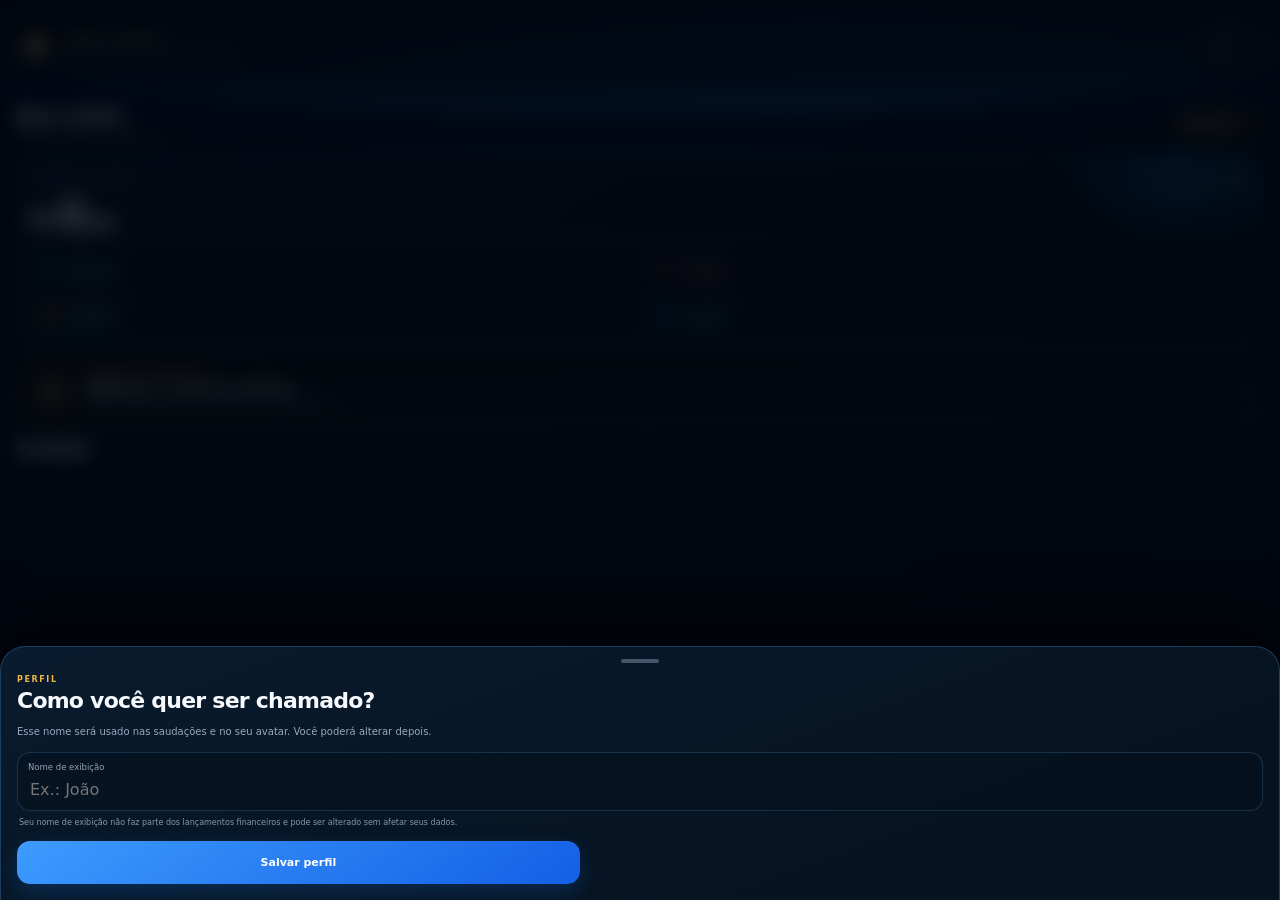
<file: index.html>
<!doctype html>
<html lang="pt-BR">
<head>
<meta charset="utf-8">
<meta name="viewport" content="width=device-width,initial-scale=1,viewport-fit=cover">
<meta name="theme-color" content="#050b14">
<meta name="apple-mobile-web-app-capable" content="yes">
<meta name="apple-mobile-web-app-status-bar-style" content="black-translucent">
<meta name="apple-mobile-web-app-title" content="Orion">
<link rel="manifest" href="./manifest.webmanifest?v=0205">
<link rel="apple-touch-icon" href="./assets/apple-touch-icon-v040.png">
<title>Orion Finance</title>
<script>
  location.replace('./mobile/');
</script>
</head>
<body style="margin:0;background:#050b14;color:#eef4ff;font-family:-apple-system,BlinkMacSystemFont,Segoe UI,sans-serif">
  <main style="min-height:100vh;display:grid;place-items:center"><a href="./mobile/" style="color:#f2c35a">Abrir Orion Finance</a></main>
</body>
</html>
</file>
<file: mobile/orion-v0205.css>
:root{
  --bg:#020912;--bg-2:#04111e;--surface:#071726;--surface-2:#0a1b2d;--surface-3:#0d2136;
  --line:rgba(78,125,177,.34);--line-strong:rgba(29,145,255,.72);--text:#f7f9fd;--muted:#99a8bd;--muted-2:#6f8098;
  --blue:#2993ff;--blue-2:#0c6ff2;--cyan:#42c7ff;--gold:#f0b743;--gold-soft:#ffda7a;--green:#48db9d;--red:#ff665e;--orange:#ff8a31;--purple:#a667ff;
  --safe-top:env(safe-area-inset-top,0px);--safe-bottom:env(safe-area-inset-bottom,0px);--page-pad:16px;--nav-h:70px;
  --r-xl:26px;--r-lg:21px;--r-md:16px;--r-sm:13px;color-scheme:dark;
}
*{box-sizing:border-box;min-width:0}html,body{width:100%;height:100%;margin:0;overflow:hidden;background:var(--bg);color:var(--text);font-family:-apple-system,BlinkMacSystemFont,"SF Pro Display","SF Pro Text",Inter,system-ui,sans-serif;-webkit-text-size-adjust:100%;text-rendering:optimizeLegibility}
body{overscroll-behavior:none}body.modal-open{overflow:hidden;touch-action:none}button,input,select,textarea{font:inherit;color:inherit}button{border:0;background:none;padding:0;cursor:pointer;-webkit-tap-highlight-color:transparent}input,select,textarea{font-size:16px}svg{display:block;fill:none;stroke:currentColor;stroke-width:1.8;stroke-linecap:round;stroke-linejoin:round}.hidden{display:none!important}.positive{color:var(--green)!important}.negative{color:var(--red)!important}.neutral{color:#dce5f2!important}.accent{color:var(--gold)!important}

/* Shell / cosmic atmosphere */
.app-shell{position:relative;width:100%;height:100dvh;overflow:hidden;background:
 radial-gradient(circle at 84% 3%,rgba(24,118,255,.19) 0 1px,transparent 2px),radial-gradient(circle at 67% 12%,rgba(255,204,83,.9) 0 1px,transparent 2.2px),radial-gradient(circle at 13% 23%,rgba(89,167,255,.45) 0 1px,transparent 2px),radial-gradient(circle at 77% 37%,rgba(75,160,255,.2) 0 1px,transparent 2px),linear-gradient(180deg,#020812 0%,#03101c 44%,#020812 100%)}
.app-shell::before{content:"";position:fixed;z-index:0;left:-18%;right:-18%;top:-190px;height:300px;border-radius:50%;border-bottom:1px solid rgba(63,164,255,.7);background:radial-gradient(ellipse at 60% 84%,rgba(10,70,132,.65),rgba(4,28,54,.82) 44%,rgba(0,8,17,.12) 68%,transparent 69%);box-shadow:0 28px 65px rgba(0,92,220,.20),inset 0 -2px 17px rgba(85,184,255,.38);pointer-events:none}
.app-shell::after{content:"";position:fixed;z-index:0;inset:0;pointer-events:none;background:linear-gradient(120deg,transparent 67%,rgba(240,183,67,.018));}
.app-header{position:relative;z-index:20;height:calc(104px + var(--safe-top));padding:calc(13px + var(--safe-top)) var(--page-pad) 10px;display:grid;grid-template-columns:minmax(0,1fr) auto;align-items:center;gap:12px;border-bottom:1px solid rgba(54,98,143,.28);background:linear-gradient(180deg,rgba(1,8,16,.68),rgba(2,10,18,.38));backdrop-filter:blur(12px)}
.brand{display:flex;align-items:center;gap:11px;text-align:left;overflow:hidden}.brand-star{flex:0 0 46px;width:46px;height:46px;display:grid;place-items:center;filter:drop-shadow(0 0 12px rgba(240,183,67,.28))}.brand-star svg{width:46px;height:46px;stroke:none}.brand-copy{display:flex;flex-direction:column;overflow:hidden}.brand-copy small{font-size:9px;font-weight:850;letter-spacing:.27em;color:var(--gold-soft);white-space:nowrap}.brand-copy strong{font-size:22px;line-height:1.05;letter-spacing:-.035em;margin-top:3px;white-space:nowrap;overflow:hidden;text-overflow:ellipsis}.brand-copy em{margin-top:4px;color:#a6b9d3;font-size:7.5px;font-style:normal;letter-spacing:.25em;white-space:nowrap}.brand-copy strong{display:none}.brand-copy em{font-size:8px}
.header-actions{display:flex;justify-content:flex-end}.profile-switch{height:48px;display:grid;grid-template-columns:34px 12px;align-items:center;gap:6px;padding:6px 9px;border:1px solid rgba(240,183,67,.55);border-radius:17px;background:rgba(7,19,33,.68);box-shadow:inset 0 1px rgba(255,255,255,.03)}.profile-switch>span{width:34px;height:34px;border:1px solid rgba(240,183,67,.6);border-radius:50%;display:grid;place-items:center;font-weight:800}.profile-switch svg{width:12px;height:12px;color:#9caec4}
.viewport{position:absolute;z-index:2;top:calc(104px + var(--safe-top));left:0;right:0;bottom:calc(var(--nav-h) + var(--safe-bottom) + 12px);overflow:hidden}.view{display:none;width:100%;height:100%;padding:16px var(--page-pad) 24px;overflow-x:hidden;overflow-y:auto;overscroll-behavior-y:contain;scrollbar-width:none;-webkit-overflow-scrolling:touch}.view::-webkit-scrollbar,.scroll-list::-webkit-scrollbar,.account-profile-scroll::-webkit-scrollbar,.sheet::-webkit-scrollbar{display:none}.view.active{display:block}#movementsView.active{display:grid;grid-template-rows:auto auto minmax(0,1fr);gap:10px;overflow:hidden;padding-bottom:8px}

/* Shared */
.section-block{margin-top:18px}.section-heading{display:flex;align-items:flex-start;justify-content:space-between;gap:12px;margin-bottom:10px}.section-heading h2{margin:0;font-size:21px;line-height:1.08;letter-spacing:-.035em}.section-subtitle{display:block;margin-top:4px;color:var(--muted);font-size:10px;line-height:1.35}.text-action{color:#4a9cff;font-size:12px;font-weight:750;white-space:nowrap}.empty-state{padding:23px 16px;text-align:center;color:var(--muted);font-size:11px;line-height:1.5}.empty-state strong{display:block;margin-bottom:5px;color:var(--text);font-size:14px}.list-card{border:1px solid var(--line);border-radius:var(--r-lg);background:rgba(6,18,31,.78)}

/* Home */
.home-greeting-row{display:flex;align-items:center;justify-content:space-between;gap:12px;margin-bottom:12px}.home-greeting-row h1{margin:0;font-size:25px;line-height:1.04;letter-spacing:-.04em}.home-greeting-row p{margin:5px 0 0;color:var(--muted);font-size:11px}.month-status-pill{height:38px;display:flex;align-items:center;gap:8px;padding:0 13px;border:1px solid rgba(240,183,67,.48);border-radius:999px;background:rgba(71,51,13,.18);color:#f0c66c;box-shadow:0 0 24px rgba(240,183,67,.05)}.month-status-pill>span{width:7px;height:7px;border-radius:50%;background:var(--gold);box-shadow:0 0 9px rgba(240,183,67,.6)}.month-status-pill b{font-size:10px}.month-status-pill i{font-size:17px;font-style:normal}
.balance-card{position:relative;overflow:hidden;padding:17px 16px 15px;border:1px solid rgba(28,149,255,.72);border-radius:24px;background:linear-gradient(150deg,rgba(6,24,42,.97),rgba(4,17,30,.96));box-shadow:0 18px 46px rgba(0,0,0,.28),inset 0 1px rgba(120,191,255,.08)}.balance-card::before{content:"";position:absolute;right:-38px;top:-73px;width:260px;height:170px;border-radius:50%;border-bottom:2px solid rgba(67,169,255,.65);background:radial-gradient(ellipse at 45% 70%,rgba(8,69,125,.78),rgba(5,31,56,.75) 50%,transparent 67%);box-shadow:0 22px 30px rgba(0,104,220,.16)}.balance-card::after{content:"";position:absolute;right:46px;top:54px;width:102px;height:1px;background:linear-gradient(90deg,transparent,rgba(255,224,136,.2),#ffd462);transform:rotate(-24deg);filter:drop-shadow(0 0 6px rgba(255,211,99,.55))}.balance-topline{position:relative;z-index:2;display:flex;align-items:center;justify-content:space-between}.balance-label{font-size:8.5px;letter-spacing:.24em;color:#bdcce0}.ghost-icon{width:32px;height:32px;display:grid;place-items:center;color:#93a8c2}.ghost-icon svg{width:20px;height:20px}.hero-money{position:relative;z-index:2;display:block;margin:17px 0 15px;font-size:54px;line-height:.92;letter-spacing:-.06em;font-weight:720}.money-symbol{font-size:.48em;vertical-align:.2em;margin-right:4px}.money-cents{font-size:.48em}.balance-metrics{position:relative;z-index:2;display:grid;grid-template-columns:1fr 1fr;gap:7px;padding-top:9px;border-top:1px solid rgba(111,158,208,.24)}.balance-metrics>div{display:grid;grid-template-columns:34px minmax(0,1fr);align-items:center;gap:8px;min-height:54px;padding:8px 9px;border:1px solid rgba(54,104,153,.38);border-radius:15px;background:rgba(1,12,22,.54)}.metric-icon{width:32px;height:32px;border-radius:50%;display:grid;place-items:center;font-size:20px;font-weight:600}.metric-income .metric-icon{color:var(--green);background:rgba(20,112,77,.30)}.metric-expense .metric-icon{color:var(--red);background:rgba(123,42,47,.27)}.metric-result .metric-icon{color:var(--gold);background:rgba(123,88,21,.24)}.metric-free .metric-icon{color:var(--cyan);background:rgba(12,93,135,.28)}.balance-metrics small{display:block;color:#a6b5c8;font-size:8px;margin-bottom:4px}.balance-metrics b{display:block;font-size:12px;white-space:nowrap;overflow:hidden;text-overflow:ellipsis}
.executive-priority{width:100%;margin-top:10px;display:grid;grid-template-columns:44px minmax(0,1fr) 14px;align-items:center;gap:10px;padding:12px 14px;border:1px solid rgba(240,183,67,.57);border-radius:20px;background:linear-gradient(145deg,rgba(68,50,16,.14),rgba(5,17,29,.92));text-align:left;color:inherit;box-shadow:0 0 28px rgba(240,183,67,.05)}.priority-icon{width:42px;height:42px;border-radius:50%;display:grid;place-items:center;border:1px solid rgba(240,183,67,.48);background:rgba(91,66,18,.18);color:var(--gold);font-size:25px}.priority-copy{display:flex;flex-direction:column;gap:3px}.priority-copy>small{font-size:7.5px;letter-spacing:.2em;color:var(--gold);font-weight:800}.priority-copy>strong{font-size:14px}.priority-copy>span{color:var(--muted);font-size:9px;line-height:1.3}.executive-priority>i{font-style:normal;color:#9eb0c6;font-size:25px}
.home-accounts{margin-top:14px}.home-accounts .section-heading{margin-bottom:7px}.home-accounts .section-heading h2{font-size:20px}.account-grid{display:grid;grid-template-columns:1fr;gap:7px}.account-card{position:relative;width:100%;min-height:66px;display:grid;grid-template-columns:42px minmax(0,1fr) auto 12px;align-items:center;gap:10px;padding:9px 12px;border:1px solid color-mix(in srgb,var(--account-color) 70%,#203954);border-radius:17px;background:linear-gradient(145deg,color-mix(in srgb,var(--account-color) 11%,#071522),rgba(4,14,24,.92));color:inherit;text-align:left;box-shadow:inset 3px 0 0 color-mix(in srgb,var(--account-color) 72%,white 4%),0 8px 24px rgba(0,0,0,.16)}.account-logo,.account-logo-fallback{width:42px;height:42px;border-radius:12px;object-fit:cover}.account-logo-fallback{display:grid;place-items:center;background:var(--account-color);font-weight:800}.account-copy{display:flex;flex-direction:column;gap:2px}.account-copy strong{font-size:12px}.account-copy small{color:#9fb0c7;font-size:8px;line-height:1.25}.account-card>b{font-size:12px;white-space:nowrap}.account-card .chev{font-size:20px;color:#8fa3bb}.brand-inter.account-card{border-color:rgba(245,167,38,.72);box-shadow:inset 3px 0 0 #f39a18,0 0 24px rgba(243,154,24,.08)}

/* Movements */
.movement-intro h1{margin:0;font-size:25px;letter-spacing:-.04em}.movement-intro p{margin:4px 0 0;color:#9fb0c6;font-size:10px}
.filter-row{display:grid;grid-template-columns:58px 58px 1fr 1fr;gap:8px}.filter-pill{height:40px;padding:0 10px;border:1px solid rgba(64,112,164,.45);border-radius:14px;background:rgba(7,20,34,.78);color:#a7b6ca;font-size:10.5px}.filter-pill.active{border-color:#2993ff;background:linear-gradient(145deg,rgba(34,110,234,.25),rgba(12,42,79,.72));color:#eaf4ff;box-shadow:0 0 15px rgba(41,147,255,.16),inset 0 0 0 1px rgba(63,159,255,.15)}.filter-select-pill{position:relative;padding:0 28px 0 0}.filter-select-pill select{width:100%;height:100%;padding:0 12px;border:0;outline:0;appearance:none;background:transparent;color:inherit}.filter-select-pill>span{position:absolute;right:11px;top:50%;transform:translateY(-50%);pointer-events:none;color:#90a3bc}
.statement-shell{min-height:0;display:grid;grid-template-rows:auto minmax(0,1fr);overflow:hidden;border:1px solid rgba(29,145,255,.65);border-radius:22px;background:linear-gradient(150deg,rgba(7,24,42,.96),rgba(4,14,25,.97));box-shadow:0 18px 42px rgba(0,0,0,.22)}.statement-head{display:flex;align-items:flex-start;justify-content:space-between;gap:14px;padding:15px 16px 14px;border-bottom:1px solid rgba(60,105,152,.34)}.statement-head h2{margin:0;font-size:24px;letter-spacing:-.04em}.statement-head p{margin:4px 0 0;color:#9fb0c6;font-size:10px}.statement-balance{text-align:right}.statement-balance small{display:block;color:#a5b4c7;font-size:8px;margin-bottom:4px}.statement-balance strong{font-size:16px}.scroll-list{min-height:0;overflow-y:auto;overflow-x:hidden;padding:9px}.day-group{margin-bottom:9px;border:1px solid rgba(57,99,143,.42);border-radius:18px;overflow:hidden;background:rgba(4,15,27,.60)}.day-group:last-child{margin-bottom:0}.day-header{display:flex;align-items:center;justify-content:space-between;gap:10px;padding:10px 12px;border-bottom:1px solid rgba(50,91,132,.34);background:linear-gradient(90deg,rgba(16,51,84,.56),rgba(4,19,33,.12))}.day-header>div{display:flex;align-items:center;gap:7px}.day-header b{font-size:13px}.day-header .day-dot{color:#6688b8}.day-header strong{font-size:12px}.day-header small{color:#a6b5c7;font-size:8.5px}.statement-row{width:100%;display:grid;grid-template-columns:44px minmax(0,1fr) auto 10px;align-items:center;gap:10px;padding:10px 11px;color:inherit;text-align:left}.statement-row+.statement-row{border-top:1px solid rgba(47,82,117,.35)}.statement-icon-wrap{display:flex;flex-direction:column;align-items:center;gap:3px}.statement-icon-wrap>small{font-size:7px;color:#8fa2bb}.txn-icon{width:38px;height:38px;border-radius:50%;display:grid;place-items:center;border:1px solid rgba(255,255,255,.04)}.txn-icon svg{width:18px;height:18px}.txn-icon.icon-subscription{color:#ff6c67;background:rgba(112,37,43,.32)}.txn-icon.icon-transfer{color:#45a9ff;background:rgba(13,71,127,.35)}.txn-icon.icon-food{color:#ffd05b;background:rgba(109,80,17,.34)}.txn-icon.icon-home{color:#bd78ff;background:rgba(79,39,119,.34)}.txn-icon.icon-transport{color:#5de6a1;background:rgba(17,90,62,.36)}.txn-icon.icon-health{color:#68d8ff;background:rgba(17,76,100,.34)}.txn-icon.icon-education{color:#69aaff;background:rgba(28,64,111,.34)}.txn-icon.icon-shopping{color:#f19f61;background:rgba(103,57,21,.34)}.txn-icon.tone-positive{color:#5be8a9;background:rgba(18,95,66,.34)}.txn-icon.tone-negative:not(.icon-subscription):not(.icon-food):not(.icon-home):not(.icon-transport):not(.icon-health):not(.icon-education):not(.icon-shopping){color:#ff8177;background:rgba(103,34,40,.32)}.transaction-copy strong{display:block;font-size:12px;white-space:nowrap;overflow:hidden;text-overflow:ellipsis}.transaction-copy small{display:block;margin-top:3px;color:#93a5bb;font-size:8.5px;white-space:nowrap;overflow:hidden;text-overflow:ellipsis}.transaction-amount{display:flex;flex-direction:column;align-items:flex-end;gap:3px}.transaction-amount b{font-size:11.5px;white-space:nowrap}.transaction-amount small{color:#9cacbf;font-size:8px}.row-chevron{font-style:normal;font-size:20px;color:#8ca2bd}

/* Planning */
.planning-intro{margin:0 0 11px}.planning-intro h1{margin:0;font-size:26px;letter-spacing:-.04em}.planning-intro p{margin:5px 0 0;color:#9eb0c6;font-size:11px}.planning-hero{position:relative;overflow:hidden;display:grid;grid-template-columns:minmax(0,1fr) 42px;align-items:center;gap:10px;padding:16px;border:1px solid rgba(29,145,255,.62);border-radius:21px;background:linear-gradient(145deg,rgba(7,26,45,.98),rgba(5,17,30,.98));box-shadow:0 14px 34px rgba(0,0,0,.18)}.planning-hero::before{content:"";position:absolute;right:-38px;top:-48px;width:205px;height:135px;border-radius:50%;border-bottom:1px solid rgba(68,164,255,.5);background:radial-gradient(ellipse at 40% 70%,rgba(12,74,131,.7),rgba(6,34,61,.45) 52%,transparent 67%)}.planning-hero>div,.planning-hero-icon{position:relative;z-index:1}.planning-hero small{color:var(--gold);font-size:8px;font-weight:800;letter-spacing:.2em}.planning-hero h2{margin:8px 0 0;max-width:90%;font-size:20px;line-height:1.13;letter-spacing:-.035em}.planning-hero p{margin:7px 0 0;color:#9fb0c7;font-size:10px}.planning-hero-icon{width:38px;height:38px;display:grid;place-items:center;border-radius:50%;color:var(--gold);font-size:25px;background:rgba(74,54,13,.38);border:1px solid rgba(240,183,67,.38)}
.financial-path-section{margin-top:17px}.financial-path-card{display:grid;gap:8px}.financial-path-main{display:grid;grid-template-columns:42px minmax(0,1fr) 12px;align-items:center;gap:10px;padding:12px;border:1px solid rgba(240,183,67,.72);border-radius:18px;background:linear-gradient(145deg,rgba(65,48,14,.14),rgba(5,17,30,.96));box-shadow:0 0 25px rgba(240,183,67,.06)}.strategy-icon{width:38px;height:38px;border-radius:50%;display:grid;place-items:center;color:var(--gold);font-size:24px;border:1px solid rgba(240,183,67,.42);background:rgba(78,57,16,.20)}.financial-path-main>span:nth-child(2){display:flex;flex-direction:column;gap:3px}.financial-path-main small{color:var(--gold);font-size:7px;letter-spacing:.18em;font-weight:800}.financial-path-main strong{font-size:13px}.financial-path-main span span{color:#98a9bf;font-size:8.5px;line-height:1.35}.financial-path-main>i{font-style:normal;color:#9cafc5;font-size:22px}.financial-path-metrics{display:grid;grid-template-columns:repeat(3,minmax(0,1fr));gap:6px}.financial-path-metrics>div{display:grid;grid-template-columns:30px minmax(0,1fr);align-items:center;gap:7px;padding:8px;border:1px solid rgba(48,112,175,.48);border-radius:14px;background:rgba(6,18,31,.78)}.path-icon{width:29px;height:29px;border-radius:50%;display:grid;place-items:center;font-size:16px}.path-net .path-icon{color:var(--gold);background:rgba(93,69,15,.26)}.path-reserve .path-icon{color:#49e2eb;background:rgba(11,86,94,.26)}.path-debt .path-icon{color:var(--red);background:rgba(101,31,39,.27)}.financial-path-metrics small{display:block;color:#99a9bd;font-size:7px;line-height:1.2}.financial-path-metrics b{display:block;margin-top:4px;font-size:10.5px;white-space:nowrap}
.recurring-section{margin-top:18px}.recurrence-month-overview{display:grid;grid-template-columns:repeat(3,minmax(0,1fr));gap:6px;margin-bottom:7px}.recurrence-month-overview>div{display:grid;grid-template-columns:30px minmax(0,1fr);gap:7px;align-items:center;padding:8px;border:1px solid rgba(53,97,140,.42);border-radius:14px;background:rgba(7,19,32,.78)}.recurrence-summary-icon{width:29px;height:29px;display:grid;place-items:center;border-radius:10px;background:rgba(29,102,181,.16);color:#d9e8f9}.recurrence-month-overview small{display:block;color:#9aaabe;font-size:7px}.recurrence-month-overview b{display:block;margin-top:3px;font-size:10px}.recurrence-stack{display:grid;gap:6px;border:1px solid rgba(47,93,137,.38);border-radius:17px;background:rgba(6,18,31,.66);overflow:hidden}.recurrence-card{border-bottom:1px solid rgba(48,85,119,.32)}.recurrence-card:last-child{border-bottom:0}.recurrence-main{width:100%;display:grid;grid-template-columns:8px minmax(0,1fr) auto;align-items:center;gap:9px;padding:10px 11px;text-align:left;color:inherit}.recurrence-dot{width:7px;height:7px;border-radius:50%;background:#78a8df}.recurrence-copy strong{display:block;font-size:11px}.recurrence-copy small,.recurrence-value small{display:block;margin-top:3px;color:#91a3b8;font-size:8px}.recurrence-value{text-align:right}.recurrence-value b{font-size:10.5px}.recurrence-actions{display:flex;justify-content:flex-end;gap:6px;padding:0 10px 9px}.recurrence-actions button{padding:5px 8px;border:1px solid rgba(58,104,151,.38);border-radius:9px;color:#73adf5;font-size:7.5px}.recurrence-stack>.empty-state{padding:22px 14px}.recurrence-help{display:none}
.debt-section{margin-top:18px}.debt-stack{display:grid;gap:7px}.debt-card{width:100%;display:grid;grid-template-columns:38px minmax(0,1fr) auto 11px;align-items:center;gap:9px;padding:11px;border:1px solid rgba(47,118,190,.48);border-radius:16px;background:linear-gradient(145deg,rgba(8,22,37,.94),rgba(5,15,26,.96));color:inherit;text-align:left}.debt-icon{width:36px;height:36px;border-radius:12px;display:grid;place-items:center;color:#ff6a75;background:rgba(102,30,43,.34);font-size:17px}.debt-copy{display:flex;flex-direction:column;gap:3px}.debt-copy strong{font-size:12px}.debt-copy small,.debt-value small{color:#93a4b8;font-size:8px}.debt-value{text-align:right}.debt-value b{display:block;font-size:11.5px}.debt-mini-progress{height:3px;margin-top:4px;border-radius:99px;background:#11253a;overflow:hidden}.debt-mini-progress i{display:block;height:100%;background:#ff5d71;border-radius:inherit}.debt-card>i:last-child{font-style:normal;color:#9fb0c5;font-size:21px}

/* Accounts */
.accounts-page-head{margin-bottom:12px}.accounts-page-head h1{margin:0;font-size:27px;letter-spacing:-.045em}.accounts-page-head p{margin:5px 0 0;color:#9daec3;font-size:11px}.accounts-overview-card{display:grid;grid-template-columns:repeat(3,minmax(0,1fr));padding:11px 0;border:1px solid rgba(29,145,255,.65);border-radius:20px;background:linear-gradient(150deg,rgba(8,28,48,.94),rgba(5,16,28,.95));box-shadow:0 14px 34px rgba(0,0,0,.18)}.accounts-overview-card>div{display:flex;flex-direction:column;align-items:flex-start;padding:0 12px}.accounts-overview-card>div+div{border-left:1px solid rgba(76,124,174,.32)}.overview-icon{width:31px;height:31px;display:grid;place-items:center;margin-bottom:8px;border-radius:50%;color:#8ec1ff;background:rgba(22,94,166,.22);border:1px solid rgba(56,139,228,.35)}.overview-icon.protected{color:var(--gold);background:rgba(104,74,15,.20);border-color:rgba(240,183,67,.35)}.accounts-overview-card small{color:#9babc0;font-size:7.5px;line-height:1.25}.accounts-overview-card b{display:block;margin-top:5px;font-size:15px;white-space:nowrap}.accounts-list-head{display:flex;align-items:center;justify-content:space-between;margin:15px 1px 8px}.accounts-list-head h2{margin:0;font-size:20px}.accounts-list-head span{color:#9bacbf;font-size:10px}.accounts-page-list{display:grid;gap:7px}.accounts-page-row{width:100%;min-height:68px;display:grid;grid-template-columns:44px minmax(0,1fr) auto 11px;align-items:center;gap:10px;padding:10px 12px;border:1px solid color-mix(in srgb,var(--account-color) 70%,#203954);border-radius:17px;background:linear-gradient(145deg,color-mix(in srgb,var(--account-color) 11%,#071522),rgba(4,14,24,.94));color:inherit;text-align:left;box-shadow:inset 3px 0 0 color-mix(in srgb,var(--account-color) 76%,white 3%),0 8px 22px rgba(0,0,0,.14)}.accounts-page-logo{width:44px;height:44px;border-radius:13px;object-fit:cover}.accounts-page-row span strong{display:block;font-size:12.5px}.accounts-page-row span small{display:block;margin-top:3px;color:#9badc3;font-size:8px;line-height:1.25}.accounts-page-row>b{font-size:12px;white-space:nowrap}.accounts-page-row>i{font-style:normal;color:#8fa4bd;font-size:20px}.accounts-page-row.brand-inter{border-color:rgba(245,167,38,.74);box-shadow:inset 3px 0 0 #f39a18,0 0 24px rgba(243,154,24,.07)}.accounts-add-btn{width:100%;height:48px;margin-top:10px;border:1px dashed rgba(41,147,255,.62)!important;border-radius:15px!important;background:rgba(6,24,42,.40)!important;color:#8dbdff!important;font-size:13px}.accounts-add-btn span{font-size:22px;vertical-align:-2px}

/* Dock */
.page-dots{display:none}.bottom-nav{position:fixed;z-index:50;left:12px;right:12px;bottom:calc(4px + var(--safe-bottom));height:var(--nav-h);display:grid;grid-template-columns:1fr 1fr 58px 1fr 1fr;align-items:center;padding:5px 7px;border:1px solid rgba(46,103,160,.55);border-radius:24px;background:rgba(3,14,25,.95);backdrop-filter:blur(22px);box-shadow:0 16px 44px rgba(0,0,0,.38);overflow:visible}.bottom-nav [data-nav]{position:relative;height:100%;display:flex;flex-direction:column;align-items:center;justify-content:center;gap:4px;color:#99abc1;font-size:8.5px;font-weight:700}.bottom-nav [data-nav] svg{width:21px;height:21px}.bottom-nav [data-nav].active{color:#ffd05f}.bottom-nav [data-nav].active::after{content:"";position:absolute;bottom:4px;width:14px;height:2px;border-radius:99px;background:#f0b743;box-shadow:0 0 10px rgba(240,183,67,.5)}.fab{position:relative;z-index:2;width:54px;height:54px;align-self:center;justify-self:center;border-radius:50%;display:grid;place-items:center;background:linear-gradient(145deg,#35a2ff,#0c6ff2);border:1px solid rgba(122,205,255,.7);box-shadow:0 0 0 4px rgba(21,105,206,.10),0 0 26px rgba(28,138,255,.34),0 12px 28px rgba(0,0,0,.34);font-size:34px;font-weight:300;color:white}

/* Dialogs / sheets */
dialog{border:0;padding:0;color:var(--text)}.sheet-dialog{width:100%;max-width:none;height:100%;max-height:none;margin:0;background:transparent}.sheet-dialog::backdrop{background:rgba(0,5,12,.76);backdrop-filter:blur(10px)}.sheet{position:absolute;left:0;right:0;bottom:0;max-height:calc(100dvh - max(14px,var(--safe-top)));overflow-y:auto;padding:12px 16px calc(16px + var(--safe-bottom));border:1px solid rgba(53,104,158,.50);border-bottom:0;border-radius:25px 25px 0 0;background:linear-gradient(160deg,#091b2e,#061321 72%);box-shadow:0 -20px 60px rgba(0,0,0,.5)}.compact-sheet{max-height:82dvh}.large-sheet{max-height:92dvh}.sheet-handle{width:38px;height:4px;margin:0 auto 12px;border-radius:99px;background:#667990;opacity:.65}.sheet-header{display:flex;align-items:center;justify-content:space-between;gap:12px;margin-bottom:14px}.sheet-header small{display:block;color:var(--gold);font-size:8px;font-weight:800;letter-spacing:.2em}.sheet-header h2{margin:4px 0 0;font-size:22px;letter-spacing:-.035em}.close-btn{flex:0 0 40px;width:40px;height:40px;border:1px solid rgba(64,110,158,.4);border-radius:13px;color:#9aacbf;font-size:24px;background:rgba(8,22,37,.6)}.sheet-copy{margin:-2px 0 13px;color:var(--muted);font-size:10px;line-height:1.45}.type-tabs{display:grid;grid-template-columns:repeat(3,minmax(0,1fr));gap:5px;padding:4px;margin-bottom:13px;border-radius:14px;background:#04101d}.type-tabs button{height:38px;border-radius:10px;color:#91a3b8;font-size:10px;font-weight:750}.type-tabs button.active{background:#112844;color:white}.type-tabs button.active.expense{color:#ff897f;box-shadow:inset 0 0 0 1px rgba(255,102,94,.35)}.type-tabs button.active.income{color:#69e3ae;box-shadow:inset 0 0 0 1px rgba(72,219,157,.35)}.money-input-wrap{padding:11px 13px;margin-bottom:9px;border:1px solid var(--line);border-radius:16px;background:#071725}.money-input-wrap label{display:block;color:#94a5ba;font-size:8px}.money-input-wrap>div{display:flex;align-items:center;gap:8px;margin-top:3px}.money-input-wrap>div span{order:2;margin-left:auto;color:#90a1b6}.money-input-wrap input{width:100%;border:0;outline:0;background:transparent;font-size:31px;font-weight:700;letter-spacing:-.04em}.form-grid{display:grid;grid-template-columns:repeat(2,minmax(0,1fr));gap:7px}.field{display:flex;flex-direction:column;gap:5px;padding:9px 10px;border:1px solid rgba(55,99,143,.38);border-radius:13px;background:rgba(6,18,31,.74)}.field.full{grid-column:1/-1}.field span{font-size:8.5px;color:#91a2b7}.field input,.field select,.field textarea{width:100%;min-height:24px;border:0;outline:0;background:transparent;color:var(--text);font-size:16px}.field select{appearance:none}.field textarea{resize:none}.field-help{margin:6px 2px 0;color:#8597ad;font-size:8px;line-height:1.45}.more-details{margin-top:8px;padding:0 10px;border:1px solid var(--line);border-radius:13px;background:rgba(5,16,28,.55)}.more-details summary{padding:10px 0;color:#91a3b8;font-size:9px}.sheet-actions{display:grid;grid-template-columns:1fr 1.2fr;gap:8px;margin-top:12px}.sheet-actions button,.full-button{height:43px;border-radius:13px;font-size:11px;font-weight:750}.secondary{border:1px solid rgba(56,103,151,.4);background:#0a1a2b;color:var(--text)}.primary{background:linear-gradient(145deg,#3d9cff,#145fe5);color:white;box-shadow:0 9px 22px rgba(28,117,231,.22)}.danger-link,.danger-text{display:block;margin:11px auto 0;color:#ff8276;font-size:9px}.outline-wide{width:100%;height:43px;border:1px solid rgba(41,147,255,.5);border-radius:13px;color:#72b2ff}.full-button{width:100%}
.color-picker-block{margin-top:10px}.color-picker-head{display:flex;justify-content:space-between;margin-bottom:7px;color:#91a3b8;font-size:9px}.color-palette{display:grid;grid-template-columns:repeat(5,1fr);gap:7px}.color-swatch{aspect-ratio:1;border-radius:12px;background:var(--swatch);border:2px solid transparent}.color-swatch.selected{border-color:white}.custom-color-btn{grid-column:span 2;border:1px solid var(--line);border-radius:12px;color:#93a7be;font-size:9px}
.inter-account-settings,.inter-credit-panel{margin:8px 0;padding:11px;border:1px solid rgba(255,138,49,.27);border-radius:15px;background:rgba(94,50,7,.08)}.inter-settings-title,.inter-credit-head{display:flex;align-items:center;justify-content:space-between;gap:10px}.inter-settings-title span,.inter-credit-head small{color:#ff9a43;font-size:7px;letter-spacing:.15em;font-weight:800}.inter-settings-title small,.inter-credit-head>span{color:#a69b8e;font-size:7px}.inter-credit-grid{display:grid;grid-template-columns:1fr 1fr;gap:7px;margin:9px 0}.inter-credit-grid>div{padding:8px;border:1px solid rgba(75,104,137,.34);border-radius:10px;background:rgba(4,13,23,.44)}.inter-credit-grid small{display:block;color:#8fa0b4;font-size:7px}.inter-credit-grid b{display:block;margin-top:3px;font-size:10px}.inter-credit-panel p{margin:0;color:#8fa0b4;font-size:8px;line-height:1.4}

/* Settings */
.settings-hub-sheet{max-height:88dvh}.settings-owner{width:100%;display:flex;align-items:center;gap:12px;padding:12px;margin:4px 0 16px;border:1px solid rgba(240,183,67,.28);border-radius:16px;background:linear-gradient(145deg,rgba(15,30,49,.96),rgba(6,17,29,.96));text-align:left;color:inherit}.settings-owner>span{flex:0 0 44px;width:44px;height:44px;border-radius:14px;display:grid;place-items:center;border:1px solid rgba(82,125,172,.35);background:linear-gradient(145deg,#173655,#0d2238);font-weight:800}.settings-owner div{flex:1;display:flex;flex-direction:column;gap:3px}.settings-owner strong{font-size:14px}.settings-owner small{color:#94a6bc;font-size:9px}.settings-owner>b{color:#94a7bd;font-size:22px}.settings-group{margin-top:14px}.settings-group>small{display:block;margin:0 5px 7px;color:#7d8fa5;font-size:8px;font-weight:800;letter-spacing:.16em}.settings-row{width:100%;min-height:61px;display:grid;grid-template-columns:38px minmax(0,1fr) 12px;gap:11px;align-items:center;padding:10px 12px;border:1px solid rgba(52,95,138,.34);background:rgba(6,18,31,.72);color:inherit;text-align:left}.settings-group .settings-row:first-of-type{border-radius:15px 15px 0 0}.settings-group .settings-row:last-of-type{border-radius:0 0 15px 15px}.settings-group .settings-row:only-of-type{border-radius:15px}.settings-icon{width:36px;height:36px;border-radius:11px;display:grid;place-items:center;background:rgba(25,91,166,.16);color:#6baaff;font-size:17px}.settings-row strong{display:block;font-size:12px}.settings-row small{display:block;margin-top:3px;color:#91a3b7;font-size:8.5px;line-height:1.35}.settings-row>b{color:#91a3b7;font-size:20px}.danger-row strong{color:#ff8178}.import-row{cursor:pointer}.backup-ok{color:#5edba4!important}.backup-due{color:#ffc968!important}

/* Account details */
.fullscreen-dialog{width:100%;height:100%;max-width:none;max-height:none;margin:0;background:var(--bg)}.fullscreen-dialog::backdrop{background:var(--bg)}.account-profile-shell{width:100%;height:100dvh;overflow:hidden;display:grid;grid-template-rows:auto auto auto auto auto minmax(0,1fr);padding:calc(13px + var(--safe-top)) 14px calc(13px + var(--safe-bottom));background:linear-gradient(180deg,#071522,#020912)}.account-profile-header{display:grid;grid-template-columns:40px minmax(0,1fr) auto;align-items:center;gap:9px;margin-bottom:10px}.back-btn{width:40px;height:40px;border:1px solid var(--line);border-radius:12px;color:#dbe6f4;font-size:20px}.account-profile-header small{display:block;color:var(--gold);font-size:7px;letter-spacing:.16em}.account-profile-header h2{margin:2px 0 0;font-size:20px}.account-profile-edit{padding:8px 10px;border:1px solid rgba(41,147,255,.42);border-radius:10px;color:#72b4ff;font-size:9px}.account-profile-summary{display:grid;grid-template-columns:46px minmax(0,1fr) auto;gap:10px;align-items:center;padding:12px;border:1px solid var(--line);border-radius:16px;background:rgba(8,23,39,.8)}.account-profile-mark,.account-profile-logo{width:46px;height:46px;border-radius:13px;object-fit:cover}.account-profile-mark{display:grid;place-items:center;background:#1d6ad3;font-weight:800}.account-profile-summary strong{display:block;font-size:13px}.account-profile-summary small{display:block;margin-top:3px;color:#91a3b8;font-size:8px}.account-profile-summary>b{font-size:13px}.account-profile-metrics{display:grid;grid-template-columns:repeat(4,minmax(0,1fr));gap:5px;margin:7px 0}.account-profile-metrics>div{padding:7px;border:1px solid rgba(54,96,138,.32);border-radius:11px;background:rgba(6,18,31,.6)}.account-profile-metrics small{display:block;color:#8799ae;font-size:6.5px;white-space:nowrap;overflow:hidden;text-overflow:ellipsis}.account-profile-metrics b{display:block;margin-top:3px;font-size:8.5px;white-space:nowrap}.account-profile-filter{display:grid;grid-template-columns:1fr 1fr;gap:6px;margin-bottom:7px}.account-profile-filter label{padding:7px 9px;border:1px solid var(--line);border-radius:11px;background:rgba(6,18,31,.6)}.account-profile-filter span{display:block;color:#8799ae;font-size:7px;margin-bottom:2px}.account-profile-filter input{width:100%;border:0;outline:0;background:transparent}.account-profile-scroll{min-height:0;overflow-y:auto;padding:0 10px;border:1px solid var(--line);border-radius:15px;background:rgba(5,16,28,.62)}

/* Goals, debt detail and recurrence forms kept ready for future upgrades */
.goal-stack{display:grid;gap:8px}.goal-card{padding:12px;border:1px solid var(--line);border-radius:16px;background:rgba(7,19,32,.76)}.goal-top{display:grid;grid-template-columns:34px minmax(0,1fr) auto;align-items:center;gap:9px}.goal-mark{width:34px;height:34px;border-radius:11px;display:grid;place-items:center;background:rgba(41,147,255,.13);color:#78b6ff}.goal-top strong{display:block;font-size:12px}.goal-top small{display:block;color:#91a3b8;font-size:8px}.goal-action{color:#72b2ff;font-size:9px}.goal-amount{display:flex;justify-content:space-between;margin-top:10px;color:#91a3b8;font-size:9px}.goal-amount b{color:var(--text)}.progress-track{height:4px;border-radius:99px;background:#11253a;overflow:hidden}.progress-track span{display:block;height:100%;background:linear-gradient(90deg,#2f8fff,#54c1ff);border-radius:inherit}.goal-meta{display:flex;justify-content:space-between;margin-top:8px;color:#8799ae;font-size:7.5px}
.debt-detail-sheet{max-height:92dvh}.debt-detail-hero{padding:15px;border:1px solid var(--line);border-radius:17px;background:rgba(8,23,39,.78);display:flex;flex-direction:column;gap:4px}.debt-detail-hero small,.debt-detail-hero span{color:#91a3b8;font-size:9px}.debt-detail-hero strong{font-size:27px}.debt-detail-grid{display:grid;grid-template-columns:1fr 1fr;gap:7px;margin-top:8px}.debt-detail-grid>div{padding:9px;border-radius:12px;background:rgba(255,255,255,.035)}.debt-detail-grid small{display:block;color:#91a3b8;font-size:8px}.debt-detail-grid b{display:block;margin-top:3px;font-size:10px}.debt-progress-wrap{margin-top:10px}.debt-progress-wrap>div:first-child{display:flex;justify-content:space-between;font-size:9px;margin-bottom:5px}.debt-projection,.debt-simulator{margin-top:10px;padding:10px;border:1px solid rgba(240,183,67,.2);border-radius:13px;background:rgba(95,68,16,.06)}.debt-projection small,.debt-projection span,.debt-simulator p{color:#91a3b8;font-size:8px}.debt-actions{display:grid;grid-template-columns:1.3fr .7fr;gap:7px;margin-top:10px}.debt-payment-history{margin-top:12px}.debt-payment-row{display:flex;justify-content:space-between;padding:9px 0;border-bottom:1px solid rgba(255,255,255,.05)}.debt-payment-row small{color:#91a3b8;font-size:8px}
.onboarding-points{display:grid;gap:10px;margin:14px 0}.onboarding-points>div{display:grid;grid-template-columns:34px minmax(0,1fr);align-items:center;gap:9px}.onboarding-points>b{}.onboarding-points>div>b{width:34px;height:34px;border-radius:11px;display:grid;place-items:center;background:rgba(41,147,255,.13);color:#78b6ff}.onboarding-points strong{display:block;font-size:11px}.onboarding-points small{display:block;margin-top:2px;color:#91a3b8;font-size:8px}.about-sheet{text-align:center}.about-sheet .brand-star{margin:0 auto 9px}.about-sheet>small{color:var(--gold);letter-spacing:.2em}.about-sheet h2{margin:5px 0;font-size:27px}.about-sheet p{color:#91a3b8;font-size:10px}.about-sheet strong{display:block;margin:15px 0;color:#d4e5fb;font-size:11px}
.toast{position:fixed;z-index:100;left:50%;bottom:calc(var(--nav-h) + var(--safe-bottom) + 20px);transform:translateX(-50%);max-width:calc(100% - 36px);padding:9px 13px;border:1px solid rgba(70,119,170,.5);border-radius:999px;background:rgba(8,22,37,.96);box-shadow:0 10px 30px rgba(0,0,0,.35);color:#dce8f6;font-size:9.5px;white-space:nowrap;overflow:hidden;text-overflow:ellipsis}

@media(max-width:390px){:root{--page-pad:13px;--nav-h:66px}.app-header{height:calc(98px + var(--safe-top));padding-left:13px;padding-right:13px}.viewport{top:calc(98px + var(--safe-top));bottom:calc(var(--nav-h) + var(--safe-bottom) + 10px)}.brand-star,.brand-star svg{width:42px;height:42px;flex-basis:42px}.brand-copy small{font-size:8px}.brand-copy strong{font-size:20px}.brand-copy em{font-size:7px}.profile-switch{height:44px}.home-greeting-row h1{font-size:23px}.hero-money{font-size:48px}.balance-metrics>div{grid-template-columns:30px minmax(0,1fr);padding:7px 8px}.metric-icon{width:29px;height:29px}.balance-metrics b{font-size:10.5px}.priority-icon{width:39px;height:39px}.executive-priority{grid-template-columns:40px minmax(0,1fr) 12px}.filter-row{grid-template-columns:53px 53px 1fr 1fr;gap:6px}.filter-pill{padding:0 7px;font-size:9.5px}.statement-head h2{font-size:22px}.financial-path-metrics>div{grid-template-columns:26px minmax(0,1fr);gap:5px;padding:7px}.path-icon{width:25px;height:25px}.financial-path-metrics b{font-size:9.5px}.recurrence-month-overview>div{grid-template-columns:26px minmax(0,1fr);gap:5px;padding:7px}.recurrence-summary-icon{width:25px;height:25px}.accounts-overview-card>div{padding:0 9px}.accounts-overview-card b{font-size:13px}.bottom-nav{left:10px;right:10px;grid-template-columns:1fr 1fr 54px 1fr 1fr}.fab{width:50px;height:50px}}
@media(max-width:350px){.form-grid{grid-template-columns:1fr}.field.full{grid-column:auto}.financial-path-metrics,.recurrence-month-overview{grid-template-columns:1fr}.accounts-overview-card{grid-template-columns:1fr}.accounts-overview-card>div{padding:9px 12px}.accounts-overview-card>div+div{border-left:0;border-top:1px solid rgba(76,124,174,.24)}.filter-row{grid-template-columns:1fr 1fr}.filter-select-pill{grid-column:span 1}.home-greeting-row{align-items:flex-start}.month-status-pill{padding:0 10px}.home-greeting-row h1{font-size:21px}}
@media(hover:hover){button{transition:filter .15s ease,transform .15s ease}button:hover{filter:brightness(1.06)}}button:active{transform:scale(.985)}@media(prefers-reduced-motion:reduce){*{scroll-behavior:auto!important;animation:none!important;transition:none!important}}


/* v0.2.1 — ajuste aprovado: card principal mais compacto + dock um pouco mais alto */
.balance-card{
  padding:14px 14px 12px;
  border-radius:22px;
}
.balance-card::before{
  right:-34px;
  top:-78px;
  width:238px;
  height:154px;
}
.balance-card::after{
  right:43px;
  top:49px;
  width:92px;
}
.balance-label{font-size:8px}
.ghost-icon{width:30px;height:30px}
.ghost-icon svg{width:19px;height:19px}
.hero-money{
  margin:12px 0 11px;
  font-size:49px;
}
.balance-metrics{
  gap:6px;
  padding-top:8px;
}
.balance-metrics>div{
  grid-template-columns:31px minmax(0,1fr);
  gap:7px;
  min-height:48px;
  padding:7px 8px;
  border-radius:14px;
}
.metric-icon{
  width:29px;
  height:29px;
  font-size:18px;
}
.balance-metrics small{font-size:7.6px;margin-bottom:3px}
.balance-metrics b{font-size:11px}

/* v0.2.5 — geometria consolidada: cabeçalho compacto, saudação em uma linha e dock PWA */

/* Cabeçalho principal: reduz altura sem alterar a identidade visual. */
.app-header{
  height:calc(90px + var(--safe-top));
  padding:calc(10px + var(--safe-top)) var(--page-pad) 8px;
  gap:10px;
}
.viewport{top:calc(90px + var(--safe-top))}
.brand{gap:9px}
.brand-star,.brand-star svg{width:40px;height:40px}
.brand-star{flex-basis:40px}
.brand-copy small{font-size:8.3px;letter-spacing:.25em}
.brand-copy em{margin-top:3px;font-size:7.2px;letter-spacing:.23em}
.profile-switch{
  height:42px;
  grid-template-columns:30px 11px;
  gap:5px;
  padding:5px 8px;
  border-radius:15px;
}
.profile-switch>span{width:30px;height:30px;font-size:13px}
.profile-switch svg{width:11px;height:11px}

/* Saudação: prioridade é manter nome + período em uma única linha no iPhone. */
.home-greeting-row{gap:10px;margin-bottom:10px}
.home-greeting-row h1{
  font-size:clamp(18px,4.8vw,20px);
  line-height:1.08;
  letter-spacing:-.035em;
  white-space:nowrap;
}
.home-greeting-row p{margin-top:4px;font-size:10px}
.month-status-pill{height:34px;gap:7px;padding:0 11px}
.month-status-pill b{font-size:9px}
.month-status-pill i{font-size:15px}

/* Mantém o card financeiro compacto aprovado na v0.2.4. */
#homeView .balance-card{padding:10px 12px 10px;border-radius:20px}
#homeView .balance-card::before{right:-32px;top:-92px;width:220px;height:142px}
#homeView .balance-card::after{right:42px;top:39px;width:84px}
#homeView .balance-topline{min-height:24px}
#homeView .balance-label{font-size:7.6px;letter-spacing:.27em}
#homeView .ghost-icon{width:28px;height:28px}
#homeView .ghost-icon svg{width:18px;height:18px}
#homeView .hero-money{margin:5px 0 7px;font-size:42px;line-height:.92}
#homeView .balance-metrics{gap:5px;padding-top:6px}
#homeView .balance-metrics>div{
  grid-template-columns:26px minmax(0,1fr);
  gap:6px;
  min-height:40px;
  padding:5px 7px;
  border-radius:12px;
}
#homeView .metric-icon{width:25px;height:25px;font-size:15px}
#homeView .balance-metrics small{font-size:7px;margin-bottom:2px}
#homeView .balance-metrics b{font-size:9.8px}

/* Navegador comum: respeita a safe area. */
.bottom-nav{bottom:max(12px,var(--safe-bottom))}
.viewport{bottom:calc(var(--nav-h) + max(12px,var(--safe-bottom)) + 10px)}
.toast{bottom:calc(var(--nav-h) + max(12px,var(--safe-bottom)) + 18px)}

/* PWA standalone: não soma safe-area duas vezes.
   Usamos dois detectores independentes: classe JS + media query nativa. */
html.pwa-standalone .bottom-nav{bottom:12px}
html.pwa-standalone .viewport{bottom:calc(var(--nav-h) + 22px)}
html.pwa-standalone .toast{bottom:calc(var(--nav-h) + 30px)}

@media (display-mode: standalone){
  .bottom-nav{bottom:12px}
  .viewport{bottom:calc(var(--nav-h) + 22px)}
  .toast{bottom:calc(var(--nav-h) + 30px)}
}

@media(max-width:390px){
  .app-header{height:calc(86px + var(--safe-top));padding-left:13px;padding-right:13px}
  .viewport{top:calc(86px + var(--safe-top))}
  .brand-star,.brand-star svg{width:37px;height:37px}
  .brand-star{flex-basis:37px}
  .brand-copy small{font-size:7.8px}
  .brand-copy em{font-size:6.7px}
  .profile-switch{height:40px;grid-template-columns:28px 10px;padding:5px 7px}
  .profile-switch>span{width:28px;height:28px}
  .home-greeting-row h1{font-size:18px}
  .month-status-pill{height:32px;padding:0 9px}
  #homeView .hero-money{font-size:39px}
  #homeView .balance-metrics>div{min-height:38px;grid-template-columns:24px minmax(0,1fr);padding:5px 6px}
  #homeView .metric-icon{width:23px;height:23px;font-size:14px}
}
</file>
